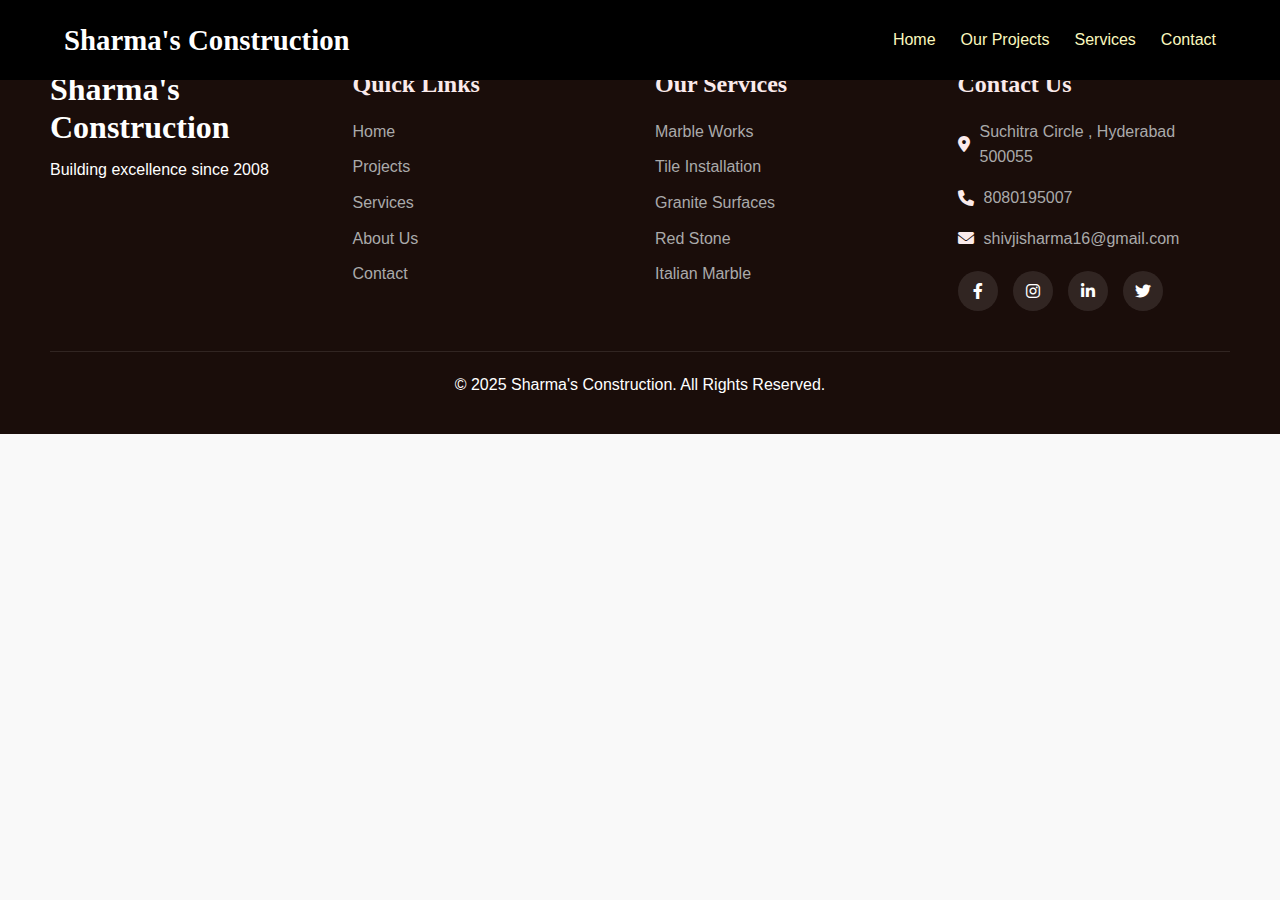
<file: login.html>
<!DOCTYPE html>
<html lang="en">
<head>
    <meta charset="UTF-8">
    <meta name="viewport" content="width=device-width, initial-scale=1.0">
    <title>Sharma's Construction</title>
    <link rel="stylesheet" href="index.css">
    <link rel="stylesheet" href="https://cdnjs.cloudflare.com/ajax/libs/font-awesome/6.0.0-beta3/css/all.min.css">
</head>
<body>
    <!-- Navigation -->
    <nav id="navbar">
        <div class="logo">
            <h1>Sharma's Construction</h1>
        </div>
        <ul class="nav-links">
            <li><a href="index.html">Home</a></li>
            <li><a href="projects.html">Our Projects</a></li>
            <li><a href="services.html">Services</a></li>
            <li><a href="contact.html">Contact</a></li>
        </ul>
        <div class="burger">
            <div class="line1"></div>
            <div class="line2"></div>
            <div class="line3"></div>
        </div>
    </nav>

    <!-- Footer -->
    <footer>
        <div class="container">
            <div class="footer-content">
                <div class="footer-logo">
                    <h2>Sharma's Construction</h2>
                    <p>Building excellence since 2008</p>
                </div>
                <div class="footer-links">
                    <h3>Quick Links</h3>
                    <ul>
                        <li><a href="index.html">Home</a></li>
                        <li><a href="projects.html">Projects</a></li>
                        <li><a href="services.html">Services</a></li>
                        <li><a href="about.html">About Us</a></li>
                        <li><a href="contact.html">Contact</a></li>
                    </ul>
                </div>
                <div class="footer-services">
                    <h3>Our Services</h3>
                    <ul>
                        <li><a href="services.html#marble">Marble Works</a></li>
                        <li><a href="services.html#tiles">Tile Installation</a></li>
                        <li><a href="services.html#granite">Granite Surfaces</a></li>
                        <li><a href="services.html#redstone">Red Stone</a></li>
                        <li><a href="services.html#italian">Italian Marble</a></li>
                    </ul>
                </div>
                <div class="footer-contact">
                    <h3>Contact Us</h3>
                    <p><i class="fas fa-map-marker-alt"></i>Suchitra Circle , Hyderabad 500055</p>
                    <p><i class="fas fa-phone"></i>8080195007</p>
                    <p><i class="fas fa-envelope"></i>shivjisharma16@gmail.com</p>
                    <div class="social-icons">
                        <a href="#"><i class="fab fa-facebook-f"></i></a>
                        <a href="#"><i class="fab fa-instagram"></i></a>
                        <a href="#"><i class="fab fa-linkedin-in"></i></a>
                        <a href="#"><i class="fab fa-twitter"></i></a>
                    </div>
                </div>
            </div>
            <div class="footer-bottom">
                <p>&copy; 2025 Sharma's Construction. All Rights Reserved.</p>
            </div>
        </div>
    </footer>

    <script src="index.js"></script>
</body>
</html>
</file>
<file: index.css>
/* Global Styles */
/* @import url('https://fonts.googleapis.com/css2?family=Roboto:wght@300;400;500;700&family=Montserrat:wght@400;500;600;700&display=swap'); */
@import url('https://fonts.googleapis.com/css2?family=Bungee+Tint&family=Playfair+Display:ital,wght@0,400..900;1,400..900&display=swap');
   /* Main color scheme - updated for new design */
   :root {
    /* Main color scheme - civil engineering theme */
    --primary-color: #FF4D00;     /* Vivid Orange */
    --secondary-color: #730000;   /* Deep Maroon */
    --tertiary-color: #993300;    /* Complementary warm shade for depth */
    --light-color: #FBEAEB;       /* Soft blush pink background */
    --dark-color: #1a0d0a;        /* Very dark tone for depth */
    --text-color: #1e1e1e;        /* Dark text for readability */
    --light-text: #ffffff;        /* Light text for dark backgrounds */
    --border-color: #e0d2cd;      /* Soft neutral border */
    --success-color: #27ae60;     /* Green remains unchanged */
    --error-color: #e74c3c;       /* Red remains unchanged */
    --box-shadow: 0 5px 15px rgba(0, 0, 0, 0.1);
}
header {
    background-color: var(--dark-color);  /* Dark tone for header to contrast with pink */
    color: var(--light-text);
    padding: 1rem;
}

* {
    margin: 0;
    padding: 0;
    box-sizing: border-box;
}

body {
    font-family: 'Roboto', sans-serif;
    line-height: 1.6;
    color: var(--text-color);
    background-color: #f9f9f9;
    overflow-x: hidden;
}

h1, h2, h3, h4, h5 {
    font-family: Georgia, serif;
    margin-bottom: 0.8rem;
    font-weight: 600;
    line-height: 1.2;
}

h1 {
    font-size: 2.5rem;
}

h2 {
    font-size: 2rem;
}

h3 {
    font-size: 1.5rem;
}

p {
    margin-bottom: 1rem;
}

a {
    text-decoration: none;
    color: var(--primary-color);
    transition: all 0.3s ease;
}

a:hover {
    color: var(--secondary-color);
}

img {
    max-width: 100%;
    height: auto;
    display: block;
}

.container {
    width: 95%;
    max-width: 1200px;
    margin: 0 auto;
    padding: 0 10px;
}

.section-header {
    text-align: center;
    margin-bottom: 3rem;
}

.underline {
    height: 4px;
    width: 60px;
    background-color: var(--secondary-color);
    margin: 0 auto;
    margin-top: 10px;
}

.btn {
    display: inline-block;
    padding: 12px 25px;
    border-radius: 4px;
    font-weight: 500;
    text-transform: uppercase;
    cursor: pointer;
    transition: all 0.3s ease;
    font-size: 0.9rem;
    letter-spacing: 0.5px;
}

.primary-btn {
    background-color: var(--secondary-color);
    color: var(--light-text);
}

.primary-btn:hover {
    background-color: #d35400;
    color: var(--light-text);
}

.secondary-btn {
    background-color: var(--primary-color);
    color: var(--light-text);
}

.secondary-btn:hover {
    background-color: #1a252f;
    color: var(--light-text);
}

.outline-btn {
    border: 2px solid var(--primary-color);
    color: var(--primary-color);
    background: transparent;
}

.outline-btn:hover {
    background-color: var(--primary-color);
    color: var(--light-text);
}

.small-btn {
    padding: 8px 15px;
    font-size: 0.8rem;
}

/* Navigation */
#navbar {
    position: fixed;
    top: 0;
    left: 0;
    width: 100%;
    display: flex;
    justify-content: space-between;
    align-items: center;
    padding: 5px 5%;
    background-color: black;
    z-index: 1000;
    transition: all 0.3s ease;
    overflow: visible !important;
    height: 80px;
}
/* .navbar a {
    color: #F4A950;
    font-weight: 500;
    text-decoration: none;
}

.navbar a:hover {
    color: #ffffff;
} */

#navbar.scrolled {
    padding: 10px 5%;
    box-shadow: 0 2px 10px rgba(0, 0, 0, 0.1);
}
.logo img {
    height: 80px;
    display: block;
    margin: 0 auto;
    transition: all 0.3s ease-in-out;
}
.logo-img:hover {
    transform: scale(1.05); /* Grows slightly on hover */
}
.logo h1 {
    color: var(--light-text);
    font-size: 1.8rem;
    margin: 0;
}

.nav-links {
    display: flex;
    list-style: none;
}

.nav-links li {
    margin-left: 25px;
}

.nav-links a {
    color: #FBF8BE;
    font-weight: 500;
    position: relative;
    padding: 5px 0;
}

.nav-links a::after {
    content: '';
    position: absolute;
    bottom: 0;
    left: 0;
    width: 0;
    height: 2px;
    background-color: var(--border-color);
    transition: width 0.3s ease;
}

.nav-links a:hover::after,
.nav-links a.active::after {
    width: 100%;
}


.burger {
    display: none; /* Hidden on desktop */
    cursor: pointer;
    z-index: 1005; /* Keeps the icon on top of the menu */
}

.burger div {
    width: 25px;
    height: 3px;
    background-color: #FBF8BE; /* A light visible color */
    margin: 5px;
    transition: all 0.3s ease;
}
.toggle .line1 {
    transform: rotate(-45deg) translate(-5px, 6px);
}
.toggle .line2 {
    opacity: 0;
}
.toggle .line3 {
    transform: rotate(45deg) translate(-5px, -6px);
}

@media screen and (max-width: 768px) {
    .burger {
        display: block;
        cursor: pointer;
        z-index: 1010; /* Keeps icon above the sliding menu */
    }
}
@media screen and (max-width: 768px) {
    .nav-links {
        position: absolute;
        right: 0px;
        height: 100px;
        top: 8vh;
        background-color: black; /* Solid background for readability */
        display: flex;
        flex-direction: column;
        align-items: center;
        justify-content:space-evenly; /* Centers links vertically in the menu */
        width: 60%; 
        transform: translateX(100%); 
        transition: transform 0.5s ease-in;
        z-index: 1000;
    }

    .nav-links li {
        opacity: 0; /* Required for the fade-in animation to start from hidden */
        margin: 20px 0; /* Adds vertical spacing between links */
    }

    .nav-active {
        transform: translateX(0%);
    }
}
/* Hero Section */
.hero {
    height: 100vh;
   background: linear-gradient(rgba(0, 0, 0, 0.6), rgba(0, 0, 0, 0.6)), 
   url("images/BG.jpg") center/cover no-repeat;
    display: flex;
    align-items: center;
    justify-content: center;
    text-align: center;
    color: var(--light-text);
    padding: 0 20px;
}

.hero-content h1 {
   /* color: crimson;  /*rgb(236, 216, 62)*/
    font-size: 3.5rem;
    margin-bottom: 1.5rem;
    text-shadow: 2px 2px 5px rgba(0, 0, 0, 0.3);
}

.hero-content p {
    font-size: 1.2rem;
    margin-bottom: 2rem;
    max-width: 700px;
    margin-left: auto;
    margin-right: auto;
}

.hero-buttons {
    display: flex;
    gap: 15px;
    justify-content: center;
}

/* About Section */
.about {
    color: var(--secondary-color);
    padding: 100px 0;
    background-color: #FBEAEB;
}

.about-content {
    display: flex;
    align-items: center;
    gap: 40px;
}

.about-image {
    flex: 1;
    border-radius: 5px;
    overflow: hidden;
    box-shadow: var(--box-shadow);
}

.about-text {
    flex: 1;
}

/* Project Showcase */
.project-showcase {
    color: var(--secondary-color);
    padding: 100px 0;
    background-color:#FBEAEB ;
}

.slider-container {
    position: relative;
    margin-top: 40px;
}

.slider {
    position: relative;
    overflow: hidden;
    height: 500px;
    border-radius: 8px;
    box-shadow: var(--box-shadow);
}

.slide {
    position: absolute;
    top: 0;
    left: 0;
    width: 100%;
    height: 100%;
    opacity: 0;
    transition: opacity 0.7s ease;
}

.slide.active {
    opacity: 1;
}

.slide img {
    width: 100%;
    height: 100%;
    object-fit: cover;
    display: block;
}

.slide-content {
    position: absolute;
    bottom: 0;
    left: 0;
    padding: 30px;
    color: var(--light-text);
    background: linear-gradient(transparent, rgba(0, 0, 0, 0.7));
    width: 100%;
}

.slider-controls {
    position: absolute;
    top: 50%;
    transform: translateY(-50%);
    width: 100%;
    display: flex;
    justify-content: space-between;
    padding: 0 20px;
    z-index: 10;
}

.prev-btn, .next-btn {
    background-color: rgba(255, 255, 255, 0.7);
    border: none;
    width: 40px;
    height: 40px;
    border-radius: 50%;
    cursor: pointer;
    display: flex;
    align-items: center;
    justify-content: center;
    transition: all 0.3s ease;
}

.prev-btn:hover, .next-btn:hover {
    background-color: rgba(255, 255, 255, 0.9);
}

.slider-dots {
    position: absolute;
    bottom: 20px;
    left: 50%;
    transform: translateX(-50%);
    display: flex;
    gap: 10px;
    z-index: 10;
}

.dot {
    width: 12px;
    height: 12px;
    border-radius: 50%;
    background-color: rgba(255, 255, 255, 0.5);
    cursor: pointer;
    transition: all 0.3s ease;
}

.dot.active {
    background-color: var(--secondary-color);
}

/* Services and Footer Grid */
.services-grid, .footer-content {
    display: grid;
    grid-template-columns: repeat(auto-fit, minmax(280px, 1fr));
    gap: 20px;
}

.service-card {
    display: flex;
    flex-direction: column; /* Fixes your layout */
    background-color: #fff;
    border-radius: 12px;
    box-shadow: 0 4px 20px rgba(0, 0, 0, 0.1);
    overflow: hidden;
    transition: transform 0.3s ease;
    height: 100%;
    max-width: 300px; /* Reduces the width of each card */
    margin: 0 auto;   /* Centers the cards within the grid */
    height: auto;
}

.service-img img {
    width: 100%;
    height: 200px;
    object-fit: cover;
}

.service-content {
    padding: 1rem;
    display: flex;
    flex-direction: column;
    justify-content: space-between;
    height: 100%;
    
}

.service-content h3 {
    font-size: 1.25rem;
    margin-bottom: 0.5rem;
}

.service-content p {
    flex-grow: 1;
    margin-bottom: 1rem;
}

.service-btn {
    display: inline-block;
    padding: 0.5rem 1rem;
    background-color: #007BFF;
    color: white;
    border-radius: 8px;
    text-decoration: none;
    text-align: center;
    transition: background-color 0.2s;
}

.service-btn:hover {
    background-color: #0056b3;
}
.section-title {
    text-align: center;
    font-size: 2rem;
    font-weight: 700;
    margin-bottom: 2rem;
    color: #333;
}

/* Testimonials */
.testimonials {
    padding: 100px 0;
    background-color: var(--dark-color);
    color:  #FBF8BE;
}

.testimonials .section-header h2 {
    color: var(--light-text);
}

.testimonial-slider {
    position: relative;
    max-width: 800px;
    margin: 0 auto;
    height: 220px;
}

.testimonial {
    position: absolute;
    top: 0;
    left: 0;
    width: 100%;
    height: 100%;
    opacity: 0;
    visibility: hidden;
    transition: all 0.5s ease;
}

.testimonial.active {
    opacity: 1;
    visibility: visible;
}

.testimonial-content {
    background-color: rgba(255, 255, 255, 0.1);
    padding: 30px;
    border-radius: 8px;
    position: relative;
}

.testimonial-content p {
    font-style: italic;
    font-size: 1.1rem;
    margin-bottom: 20px;
}

.client-info h4 {
    margin-bottom: 5px;
    color: var(--secondary-color);
}

.testimonial-dots {
    display: flex;
    justify-content: center;
    margin-top: 30px;
    gap: 10px;
}

.t-dot {
    width: 12px;
    height: 12px;
    border-radius: 50%;
    background-color: rgba(255, 255, 255, 0.3);
    cursor: pointer;
    transition: all 0.3s ease;
}

.t-dot.active {
    background-color: var(--secondary-color);
}

/* CTA Section */
.cta {
    padding: 80px 0;
    background-color: var(--secondary-color);
    color: var(--light-text);
    text-align: center;
}

.cta h2 {
    font-size: 2.2rem;
    margin-bottom: 15px;
}

.cta p {
    margin-bottom: 30px;
    font-size: 1.1rem;
}

.cta .btn {
    background-color: var(--light-text);
    color: var(--secondary-color);
    font-weight: 600;
}

.cta .btn:hover {
    background-color: var(--primary-color);
    color: var(--light-text);
}

/* Footer */
footer {
    background-color: var(--dark-color);
    color: var(--light-text);
    padding: 70px 0 0;
}

.footer-content {
    display: grid;
    grid-template-columns: repeat(auto-fit, minmax(200px, 1fr));
    gap: 30px;
    margin-bottom: 40px;
}

.footer-logo h2 {
    color: var(--light-text);
    margin-bottom: 10px;
}

.footer-links h3,
.footer-services h3,
.footer-contact h3 {
    color: var(--light-color);
    margin-bottom: 20px;
    position: relative;
}

.footer-links ul,
.footer-services ul {
    list-style: none;
}

.footer-links li,
.footer-services li {
    margin-bottom: 10px;
}

.footer-links a,
.footer-services a {
    color: #aaa;
    transition: all 0.3s ease;
}

.footer-links a:hover,
.footer-services a:hover {
    color:  #FBF8BE;
    padding-left: 5px;
}

.footer-contact p {
    margin-bottom: 15px;
    display: flex;
    align-items: center;
    color: #aaa;
}
.footer-contact p:hover {
    color: #FBF8BE;
}

.footer-contact p i {
    margin-right: 10px;
    color: var(--light-color);
}
.footer-contact p i:hover{
    color: #FBF8BE;
}

.social-icons {
    display: flex;
    gap: 15px;
    margin-top: 20px;
}

.social-icons a {
    display: flex;
    align-items: center;
    justify-content: center;
    width: 40px;
    height: 40px;
    background-color: rgba(255, 255, 255, 0.1);
    border-radius: 50%;
    color: var(--light-text);
    transition: all 0.3s ease;
}

.social-icons a:hover {
    background-color: var(--secondary-color);
    transform: translateY(-5px);
}

.footer-bottom {
    text-align: center;
    padding: 20px 0;
    border-top: 1px solid rgba(255, 255, 255, 0.1);
}

/* Animation Delays */
.animate__fadeIn:nth-child(1) {
    animation-delay: 0.1s;
}
.animate__fadeIn:nth-child(2) {
    animation-delay: 0.3s;
}
.animate__fadeIn:nth-child(3) {
    animation-delay: 0.5s;
}
.animate__fadeIn:nth-child(4) {
    animation-delay: 0.7s;
}

/* Responsive Styles */
@media screen and (max-width: 1024px) {
    .hero-content h1 {
        font-size: 3rem;
    }
    
    .about-content {
        flex-direction: column;
    }
    
    .about-image, .about-text {
        width: 100%;
    }
}

@media screen and (max-width: 768px) {
    body {
        font-size: 0.95rem;
    }
    
    h1 {
        font-size: 2.2rem;
    }
    
    h2 {
        font-size: 1.8rem;
    }
    
    .nav-links {
        position: absolute;
        right: 0px;
        height: 92vh;
        top: 8vh;
        background-color: var(--dark-color);
        display: flex;
        flex-direction: column;
        align-items: center;
        width: 60%;
        transform: translateX(100%);
        transition: transform 0.5s ease-in;
        z-index: 1000;
    }
    
    .nav-links li {
        opacity: 0;
        margin: 0;
    }
    
    .burger {
        display: block;
        z-index: 1005;
        cursor: pointer;
    }
    
    .nav-active {
        transform: translateX(0%);
    }
    
    .hero-content h1 {
        font-size: 2.5rem;
    }
    
    .hero-buttons {
        flex-direction: column;
        gap: 10px;
    }
    
    .slider {
        height: 400px;
    }
    
    .footer-content {
        grid-template-columns: 1fr;
    }
}

@media screen and (max-width: 480px) {
    .hero-content h1 {
        font-size: 2rem;
    }
    
    .section-header h2 {
        font-size: 1.5rem;
    }
    
    .slider {
        height: 300px;
    }
}

/* Continued from previous CSS */

/* Restructured Contact Page */
.contact-section {
    padding: 50px 0;
    background-color: #FBEAEB;
}

.contact-content {
    display: grid;
    grid-template-columns: 1fr 1fr; /* Side-by-side layout */
    gap: 50px;
    background: #fff;
    border-radius: 20px;
    overflow: hidden;
    box-shadow: 0 20px 40px rgba(0,0,0,0.1);
}

.contact-info {
    background-color: var(--secondary-color);
    color: white;
    padding: 60px;
    display: flex;
    flex-direction: column;
    justify-content: center;
}

.contact-info h2 {
    color: white;
    font-size: 2.5rem;
    margin-bottom: 20px;
}

.contact-details .contact-item {
    display: flex;
    align-items: flex-start;
    gap: 20px;
    margin-bottom: 30px;
}

.contact-item i {
    font-size: 1.5rem;
    color: var(--primary-color);
    background: rgba(255,255,255,0.1);
    padding: 15px;
    border-radius: 12px;
}

.contact-form-container {
    padding: 60px;
    background: white;
}

.form-container {
    margin: 0; /* Remove the 120px margin from global styles */
    box-shadow: none;
    max-width: 100%;
}

.form-header h2 {
    text-align: left;
    color: var(--dark-color);
    margin-bottom: 30px;
}

@media screen and (max-width: 768px) {
    .contact-content {
        grid-template-columns: 1fr; /* Stacks the info and form vertically */
    }

    .hero-content h1 {
        font-size: 2.2rem; /* Reduces text size to fit phone screens */
    }

    .hero-buttons {
        flex-direction: column; /* Stacks buttons vertically */
        width: 100%;
    }

    .btn {
        width: 100%; /* Makes buttons full-width for easier tapping */
        text-align: center;
    }
}

.form-body {
    padding: 30px;
}

.form-group {
    margin-bottom: 20px;
}

.form-group label {
    display: block;
    margin-bottom: 8px;
    font-weight: 500;
}

.form-group input,
.form-group textarea,
.form-group select {
    width: 100%;
    padding: 12px;
    border: 1px solid var(--border-color);
    border-radius: 4px;
    font-size: 1rem;
    transition: all 0.3s ease;
}

.form-group input:focus,
.form-group textarea:focus,
.form-group select:focus {
    border-color: var(--secondary-color);
    outline: none;
    box-shadow: 0 0 0 2px rgba(230, 126, 34, 0.2);
}

.form-group textarea {
    min-height: 150px;
    resize: vertical;
}

.form-btn {
    width: 100%;
    padding: 12px;
    background-color: var(--secondary-color);
    color: var(--light-text);
    border: none;
    border-radius: 4px;
    font-size: 1rem;
    font-weight: 500;
    cursor: pointer;
    transition: all 0.3s ease;
}

.form-btn:hover {
    background-color: #d35400;
}

.form-footer {
    text-align: center;
    margin-top: 20px;
}

.form-footer a {
    color: var(--secondary-color);
}

.form-message {
    padding: 10px;
    margin-bottom: 20px;
    border-radius: 4px;
    text-align: center;
}

.success-message {
    background-color: rgba(39, 174, 96, 0.1);
    color: var(--success-color);
    border: 1px solid var(--success-color);
}

.error-message {
    background-color: rgba(231, 76, 60, 0.1);
    color: var(--error-color);
    border: 1px solid var(--error-color);
}

/* Project Gallery Page */
.project-gallery {
    padding: 100px 0;
}

.gallery-filter {
    display: flex;
    justify-content: center;
    flex-wrap: wrap;
    margin-bottom: 40px;
    gap: 10px;
}

.filter-btn {
    padding: 8px 20px;
    background-color: #f5f5f5;
    border: none;
    border-radius: 4px;
    cursor: pointer;
    transition: all 0.3s ease;
}

.filter-btn.active, .filter-btn:hover {
    background-color: var(--secondary-color);
    color: var(--light-text);
}

.gallery-grid {
    display: grid;
    grid-template-columns: repeat(auto-fill, minmax(300px, 1fr));
    gap: 20px;
}

.gallery-item {
    position: relative;
    border-radius: 8px;
    overflow: hidden;
    height: 250px;
}

.gallery-item img {
    width: 100%;
    height: 100%;
    object-fit: cover;
    transition: transform 0.5s ease;
}

.gallery-item:hover img {
    transform: scale(1.05);
}

.gallery-overlay {
    position: absolute;
    bottom: 0;
    left: 0;
    right: 0;
    background: linear-gradient(transparent, rgba(0, 0, 0, 0.7));
    color: var(--light-text);
    padding: 20px;
    opacity: 0;
    transition: all 0.3s ease;
}

.gallery-item:hover .gallery-overlay {
    opacity: 1;
}

/* Services Page */
.service-section {
    padding: 100px 0;
}

.service-item {
    margin-bottom: 100px;
}

.service-header {
    margin-bottom: 30px;
    position: relative;
    padding-bottom: 15px;
}

.service-header::after {
    content: '';
    position: absolute;
    bottom: 0;
    left: 0;
    width: 60px;
    height: 4px;
    background-color: var(--secondary-color);
}

.service-content {
    display: flex;
    align-items: center;
    gap: 40px;
}

.service-image {
    flex: 1;
    border-radius: 8px;
    overflow: hidden;
    box-shadow: var(--box-shadow);
}

.service-details {
    flex: 1;
}

.service-features {
    margin-top: 20px;
}

.service-features h4 {
    color: var(--secondary-color);
    margin-bottom: 15px;
}

.feature-list {
    list-style: none;
}

.feature-list li {
    margin-bottom: 10px;
    position: relative;
    padding-left: 25px;
}

.feature-list li::before {
    content: "\f00c";
    font-family: "Font Awesome 5 Free";
    font-weight: 900;
    position: absolute;
    left: 0;
    top: 2px;
    color: var(--secondary-color);
}

/* Interior page common styles */
.page-header {
    background: linear-gradient(rgba(0, 0, 0, 0.7), rgba(0, 0, 0, 0.7)), url("/api/placeholder/1920/1080") center/cover no-repeat;
    height: 300px;
    display: flex;
    align-items: center;
    justify-content: center;
    text-align: center;
    color: var(--light-text);
}

.breadcrumb {
    background-color: #f5f5f5;
    padding: 10px 0;
}

.breadcrumb ul {
    display: flex;
    list-style: none;
    gap: 10px;
}

.breadcrumb li::after {
    content: "/";
    margin-left: 10px;
    color: #999;
}

.breadcrumb li:last-child::after {
    display: none;
}

.breadcrumb a {
    color: var(--primary-color);
}

.breadcrumb li:last-child a {
    color: var(--secondary-color);
    pointer-events: none;
}

/* Animations */
.animate-on-scroll {
    opacity: 0;
    transform: translateY(30px);
    transition: all 0.8s ease;
}

.animate-on-scroll.show {
    opacity: 1;
    transform: translateY(0);
}

/* Custom Scrollbar */
::-webkit-scrollbar {
    width: 10px;
}

::-webkit-scrollbar-track {
    background: #f1f1f1;
}

::-webkit-scrollbar-thumb {
    background: var(--primary-color);
    border-radius: 5px;
}

::-webkit-scrollbar-thumb:hover {
    background: var(--secondary-color);
}
@keyframes navLinkFade {
    from {
        opacity: 0;
        transform: translateX(50px);
    }
    to {
        opacity: 1;
        transform: translateX(0px);
    }
}
</file>
